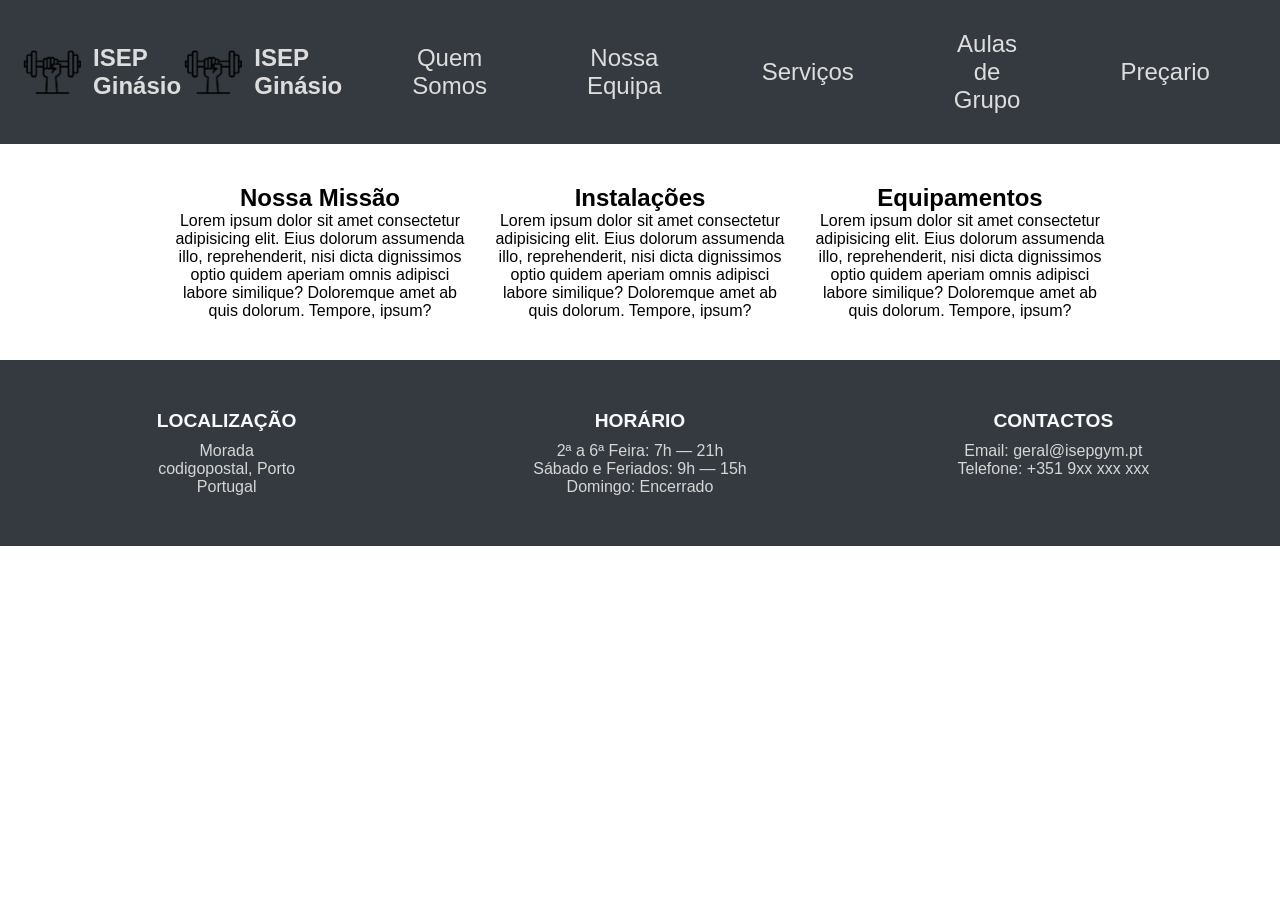
<file: Ficha 01/index.html>
<!DOCTYPE html>
<html lang="en">

<head>
    <meta charset="UTF-8">
    <meta name="viewport" content="width= , initial-scale=1.0">
    <title>ISEP Ginásio</title>

    <!-- favicon -->
    <link rel="shortcut icon" href="assets/images/gym125.png" type="image/png">
    <!-- estilos da página -->
    <link rel="stylesheet" href="assets/css/estilos.css">

</head>

<body>
    <!-- Navegação -->
    <nav class="bng-navbar">
        <!-- Logo e Nome -->
        <div>
            <img src="assets/images/gym255.png" alt="Logo da empresa">
            <h3>ISEP Ginásio</h3>
        </div>
            <!-- Logo e Nome -->
            <div>
                <img src="assets/images/gym255.png" alt="Logo da empresa">
                <h3>ISEP Ginásio</h3>
            </div>
            <!-- Links centrais -->
            <div class="container-navegacao">
                <a href="index.html">Quem Somos</a>
                <a href="equipa.html">Nossa Equipa</a>
                <a href="servicos.html">Serviços</a>
                <a href="aulasgrupo.html">Aulas de Grupo</a>
                <a href="precario.html">Preçario</a>
            </div>
            <!-- Área Cliente -->
            <div class="nav-cliente">
                <a href="login_form.html" target="_blank">Área Restrita</a>
            </div>
        </nav>
        <!-- Seção "Conteudo da pagina" -->
        <!-- Secão Quem Somos -->
<section class="container-texto-generico">
    <article id="quem-somos">
        <h2>Nossa Missão</h2>
        <p>Lorem ipsum dolor sit amet consectetur adipisicing elit. Eius dolorum assumenda illo, reprehenderit, nisi dicta dignissimos optio quidem aperiam omnis adipisci labore similique? Doloremque amet ab quis dolorum. Tempore, ipsum?</p>
    </article>
    <article id="quem-somos">
        <h2>Instalações</h2>
        <p>Lorem ipsum dolor sit amet consectetur adipisicing elit. Eius dolorum assumenda illo, reprehenderit, nisi dicta dignissimos optio quidem aperiam omnis adipisci labore similique? Doloremque amet ab quis dolorum. Tempore, ipsum?</p>
    </article>
    <article id="quem-somos">
        <h2>Equipamentos</h2>
        <p>Lorem ipsum dolor sit amet consectetur adipisicing elit. Eius dolorum assumenda illo, reprehenderit, nisi dicta dignissimos optio quidem aperiam omnis adipisci labore similique? Doloremque amet ab quis dolorum. Tempore, ipsum?</p>
    </article>
</section>
     <!-- Rodapé -->
     <footer class="footer-container">
        <div class="footer-section">
             <strong>LOCALIZAÇÃO</strong>
            <p> Morada <br> codigopostal, Porto <br> Portugal</p>
         </div>
         <div class="footer-section">
             <strong>HORÁRIO</strong>
            <p>2ª a 6ª Feira: 7h — 21h</p>
             <p>Sábado e Feriados: 9h — 15h</p>
            <p>Domingo: Encerrado</p>
        </div>
         <div class="footer-section">
             <strong>CONTACTOS</strong>
            <p>Email: geral@isepgym.pt</p>
            <p>Telefone: +351 9xx xxx xxx</p>
            </div>
     </footer>
</body>

</html>
</file>
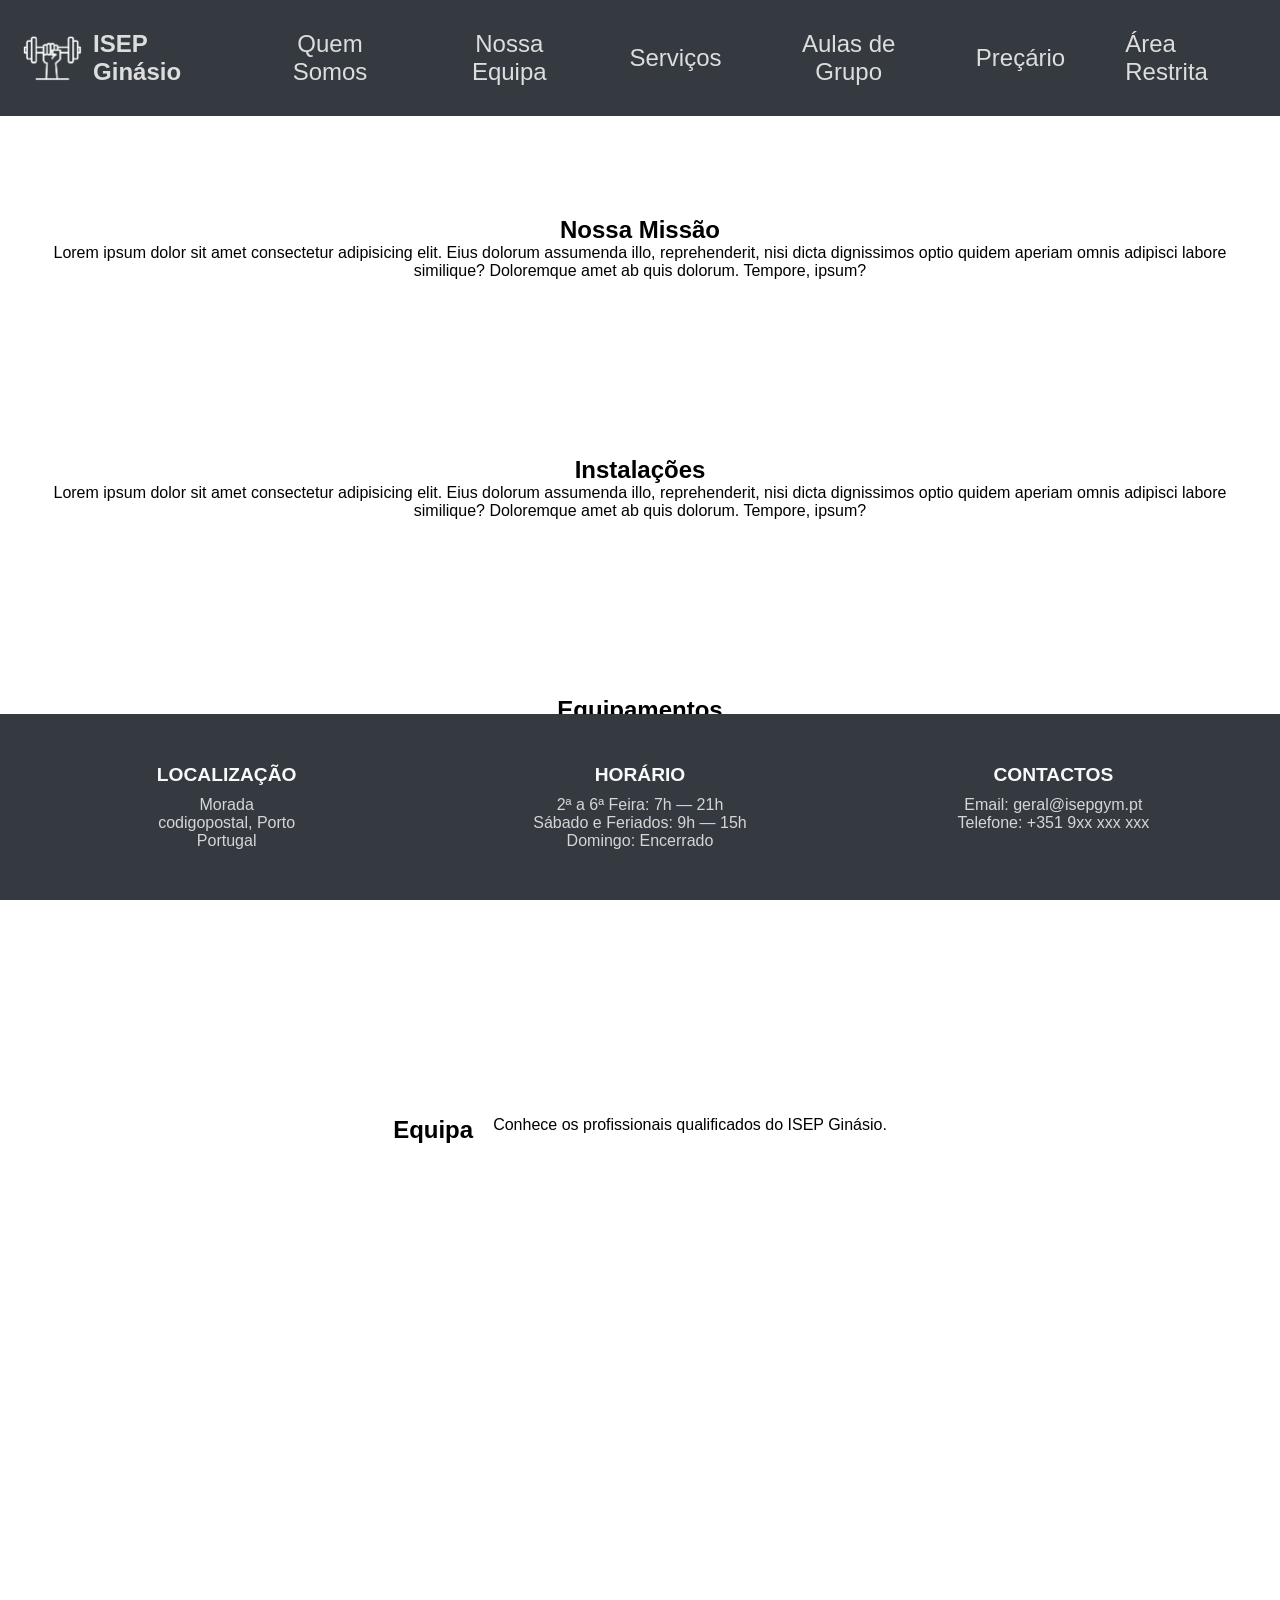
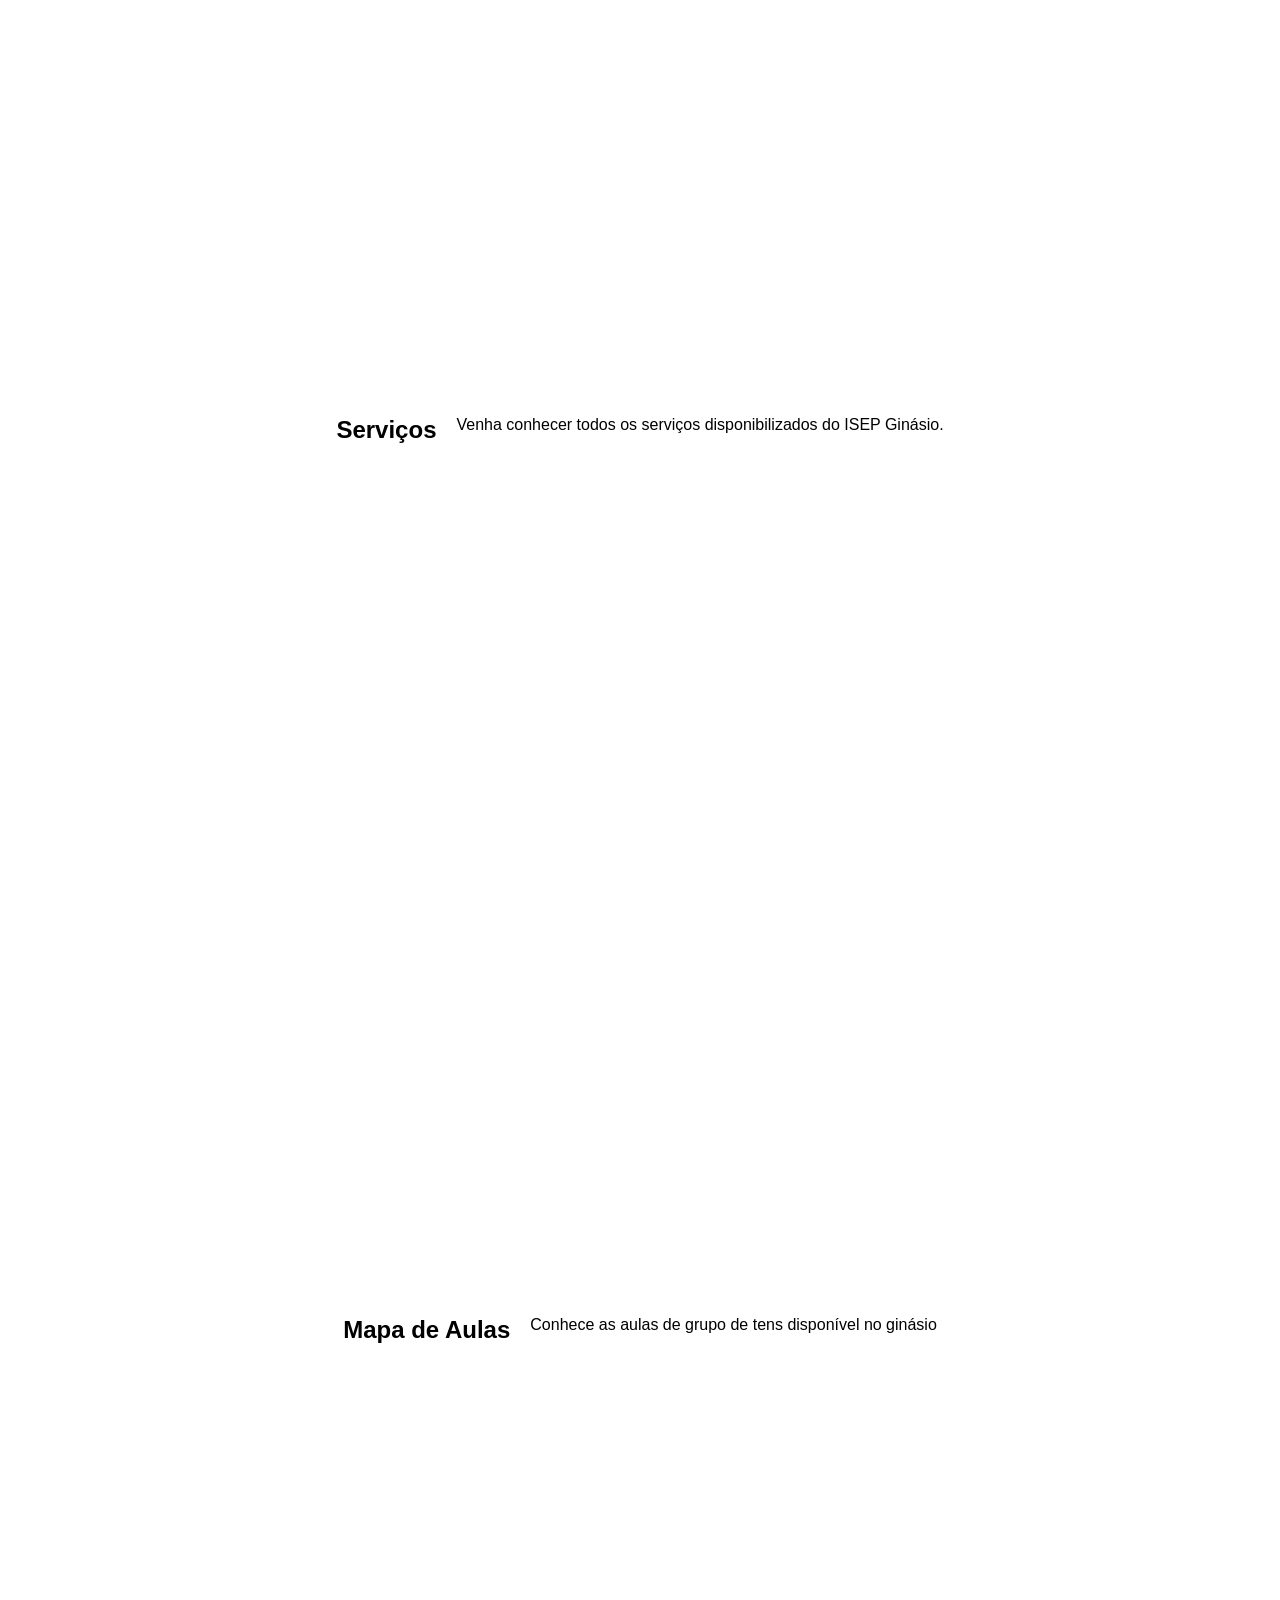
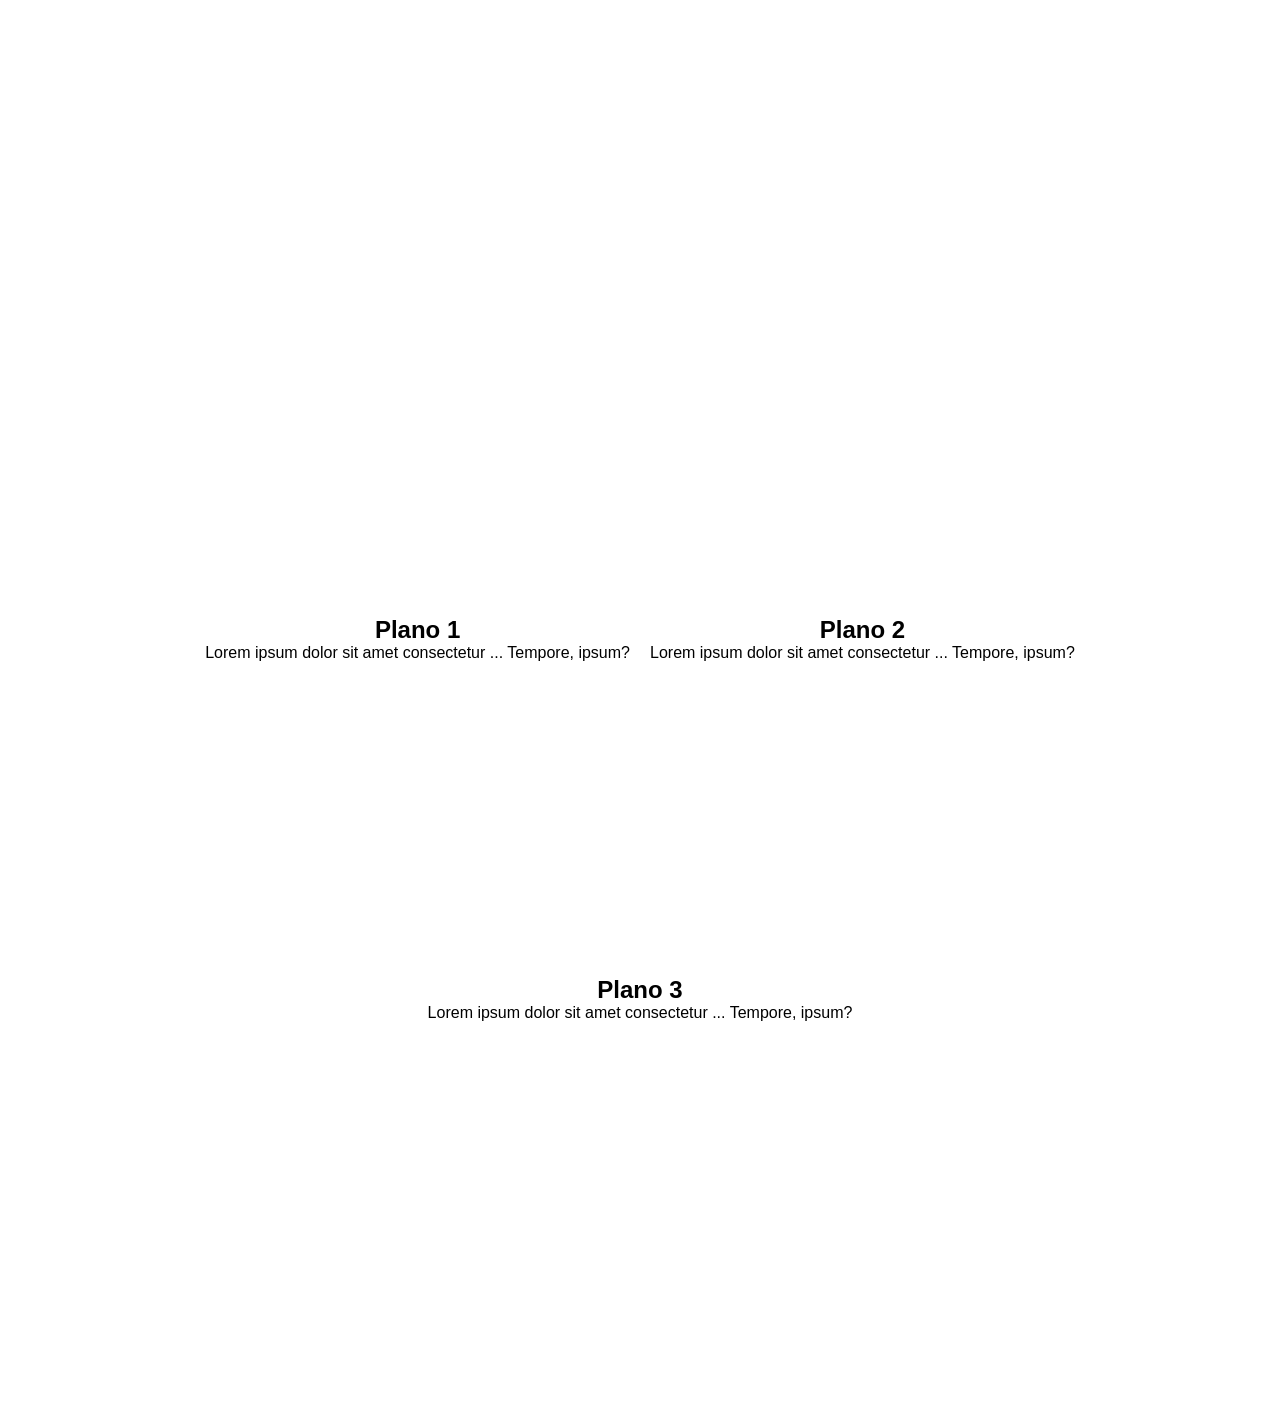
<file: Ficha 02/index.html>
<!DOCTYPE html>
<html lang="en">

<head>
    <meta charset="UTF-8">
    <meta name="viewport" content="width= , initial-scale=1.0">
    <title>ISEP Ginásio</title>

    <!-- favicon -->
    <link rel="shortcut icon" href="assets/images/gym125.png" type="image/png">
    <!-- estilos da página -->
    <link rel="stylesheet" href="assets/css/estilos.css">

</head>

<body>
    <!-- Navegação -->
    <nav class="bng-navbar">
        <!-- Logo e Nome -->
        <div>
            <img src="assets/images/gym255_white.png" alt="Logo da empresa">
            <h3>ISEP Ginásio</h3>
        </div>
        <!-- Links centrais -->
        <div class="container-navegacao">
            <a href="#quem-somos">Quem Somos</a>
            <a href="#nossa-equipa">Nossa Equipa</a>
            <a href="#servicos">Serviços</a>
            <a href="#aula-grupo">Aulas de Grupo</a>
            <a href="#precario">Preçário</a>
        </div>
        <!-- Área Cliente -->
        <div class="nav-cliente">
            <a href="login_form.html" target="_blank">Área Restrita</a>
        </div>
    </nav>
    <!-- Seção "Conteudo da pagina" -->
    <!-- Secão Quem Somos -->
    <section class="container-texto-generico" id="quem-somos">
        <article id="quem-somos">
            <h2>Nossa Missão</h2>
            <p>Lorem ipsum dolor sit amet consectetur adipisicing elit. Eius dolorum assumenda illo, reprehenderit, nisi
                dicta dignissimos optio quidem aperiam omnis adipisci labore similique? Doloremque amet ab quis dolorum.
                Tempore, ipsum?</p>
        </article>
        <article id="quem-somos">
            <h2>Instalações</h2>
            <p>Lorem ipsum dolor sit amet consectetur adipisicing elit. Eius dolorum assumenda illo, reprehenderit, nisi
                dicta dignissimos optio quidem aperiam omnis adipisci labore similique? Doloremque amet ab quis dolorum.
                Tempore, ipsum?</p>
        </article>
        <article id="quem-somos">
            <h2>Equipamentos</h2>
            <p>Lorem ipsum dolor sit amet consectetur adipisicing elit. Eius dolorum assumenda illo, reprehenderit, nisi
                dicta dignissimos optio quidem aperiam omnis adipisci labore similique? Doloremque amet ab quis dolorum.
                Tempore, ipsum?</p>
        </article>
    </section>
    <!-- Seção "Conteudo da pagina - Equipa" -->
<section class="container-texto-generico" id="nossa-equipa">
        <h2>Equipa</h2>
        <p>Conhece os profissionais qualificados do ISEP Ginásio.</p>
</section>
<!-- Seção "Conteudo da pagina - Serviços" -->
    <section class="container-texto-generico" id="servicos">
            <h2>Serviços</h2>
            <p>Venha conhecer todos os serviços disponibilizados do ISEP Ginásio.</p>
    </section>
 <!-- Seção "Conteudo da pagina - Aulas de Grupo" -->
    <section class="container-texto-generico" id="aula-grupo">
            <h2>Mapa de Aulas</h2>
            <p>Conhece as aulas de grupo de tens disponível no ginásio</p>
    </section>
<!-- Seção "Conteudo da pagina - precario" -->
    <section class="container-texto-generico" id="precario">
        <article>
            <h2>Plano 1</h2>
            <p>Lorem ipsum dolor sit amet consectetur ... Tempore, ipsum?</p>
        </article>
        <article>
            <h2>Plano 2</h2>
            <p>Lorem ipsum dolor sit amet consectetur ... Tempore, ipsum?</p>
        </article>
        <article>
            <h2>Plano 3</h2>
            <p>Lorem ipsum dolor sit amet consectetur ... Tempore, ipsum?</p>
        </article>
    </section>

    <!-- Rodapé -->
    <footer class="footer-container">
        <div class="footer-section">
            <strong>LOCALIZAÇÃO</strong>
            <p> Morada <br> codigopostal, Porto <br> Portugal</p>
        </div>
        <div class="footer-section">
            <strong>HORÁRIO</strong>
            <p>2ª a 6ª Feira: 7h — 21h</p>
            <p>Sábado e Feriados: 9h — 15h</p>
            <p>Domingo: Encerrado</p>
        </div>
        <div class="footer-section">
            <strong>CONTACTOS</strong>
            <p>Email: geral@isepgym.pt</p>
            <p>Telefone: +351 9xx xxx xxx</p>
        </div>
    </footer>
</body>

</html>
</file>
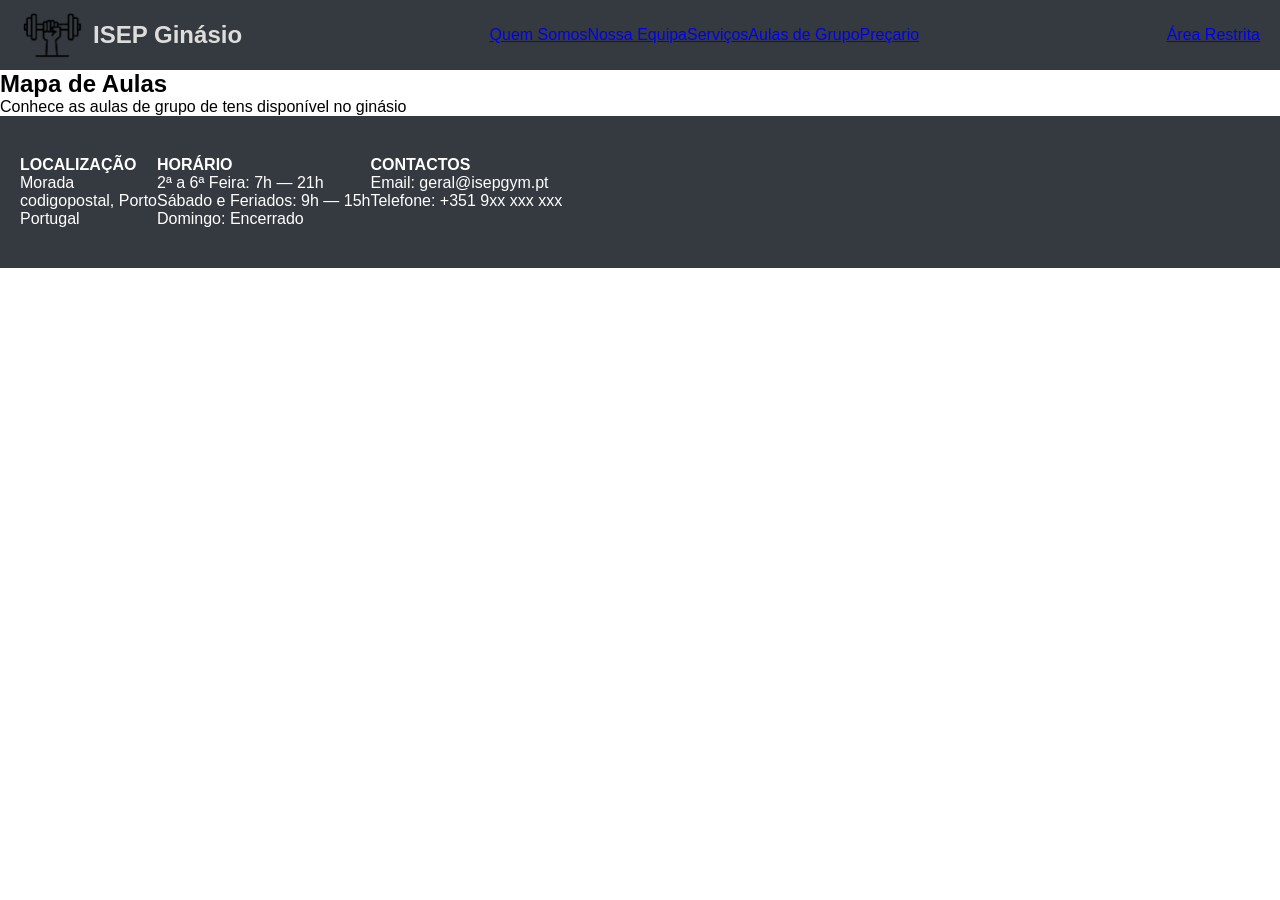
<file: Ficha 01/aulasgrupo.html>
<!DOCTYPE html>
<html lang="en">

<head>
    <meta charset="UTF-8">
    <meta name="viewport" content="width= , initial-scale=1.0">
    <title>ISEP Ginásio</title>

    <!-- favicon -->
    <link rel="shortcut icon" href="assets/images/gym125.png" type="image/png">
    <!-- estilos da página -->
    <link rel="stylesheet" href="assets/css/estilos.css">

</head>

<body>
    <!-- Navegação -->
    <nav class="bng-navbar">
        <!-- Logo e Nome -->
        <div>
            <img src="assets/images/gym255.png" alt="Logo da empresa">
            <h3>ISEP Ginásio</h3>
        </div>
        <!-- Links centrais -->
        <div>
            <a href="index.html">Quem Somos</a>
            <a href="equipa.html">Nossa Equipa</a>
            <a href="servicos.html">Serviços</a>
            <a href="aulasgrupo.html">Aulas de Grupo</a>
            <a href="precario.html">Preçario</a>
        </div>
        <!-- Área Cliente -->
        <div>
            <a href="login_form.html" target="_blank">Área Restrita</a>
        </div>
    </nav>
  
    <!-- Seção "Conteudo da pagina - Aulas de Grupo" -->
    <section>
        <section>
            <h2>Mapa de Aulas</h2>
            <p>Conhece as aulas de grupo de tens disponível no ginásio</p>
        </section>
    </section>
    <!-- Rodapé -->
    <footer class="footer-container">
        <div>
            <strong>LOCALIZAÇÃO</strong>
            <p> Morada <br> codigopostal, Porto <br> Portugal</p>
        </div>
        <div>
            <strong>HORÁRIO</strong>
            <p>2ª a 6ª Feira: 7h — 21h</p>
            <p>Sábado e Feriados: 9h — 15h</p>
            <p>Domingo: Encerrado</p>
        </div>
        <div>
            <strong>CONTACTOS</strong>
            <p>Email: geral@isepgym.pt</p>
            <p>Telefone: +351 9xx xxx xxx</p>
        </div>
    </footer>
</body>

</html>
</file>
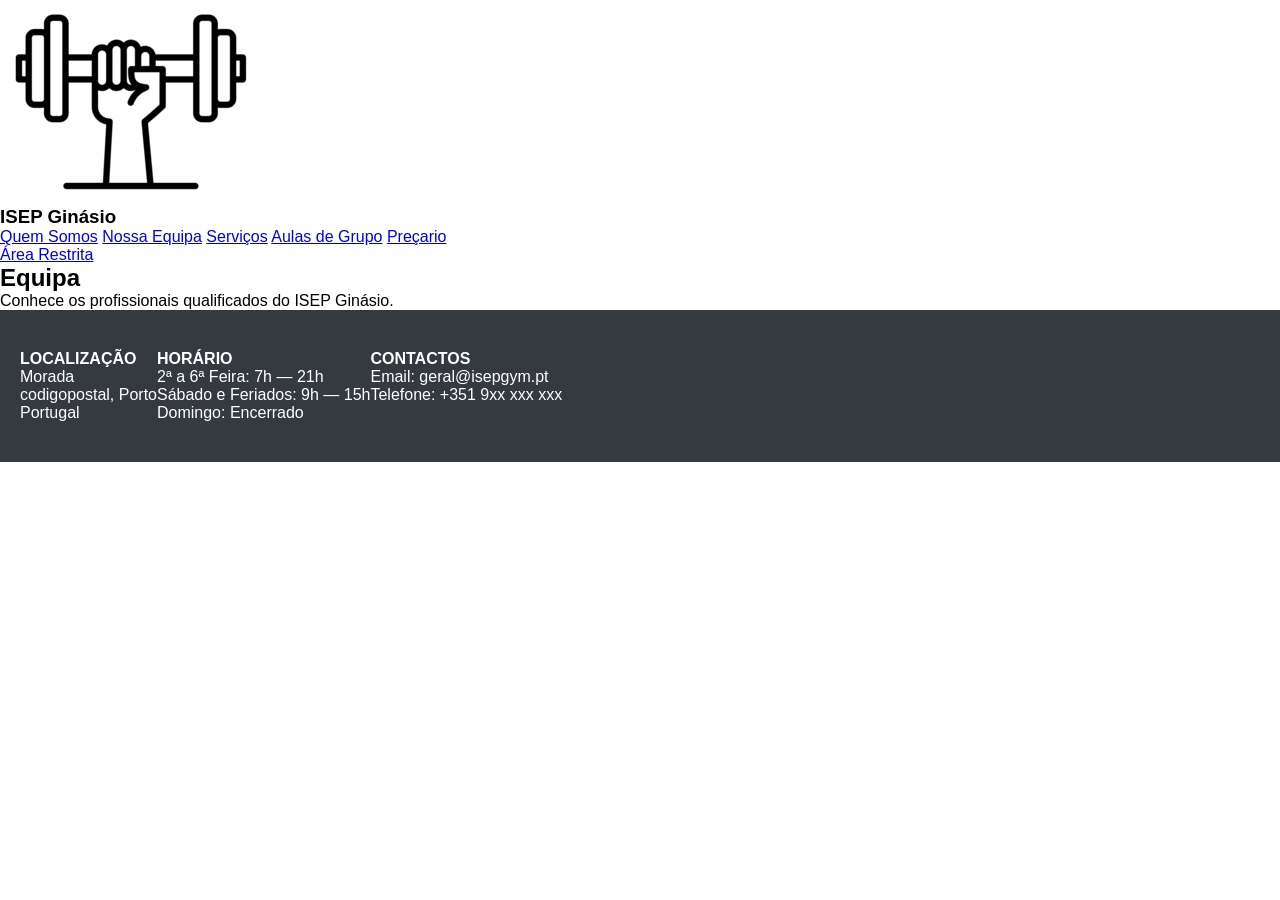
<file: Ficha 01/equipa.html>
<!DOCTYPE html>
<html lang="en">
<head>
    <meta charset="UTF-8">
    <meta name="viewport" content="width= , initial-scale=1.0">
    <title>ISEP Ginásio</title>

    <!-- favicon -->
<link rel="shortcut icon" href="assets/images/gym125.png" type="image/png">
<!-- estilos da página -->
<link rel="stylesheet" href="assets/css/estilos.css">

</head>
<body> 
<!-- Navegação -->
<nav>
<!-- Logo e Nome -->
<div>
    <img src="assets/images/gym255.png" alt="Logo da empresa">
    <h3>ISEP Ginásio</h3>
</div>
<!-- Links centrais -->
<div>
    <a href="index.html">Quem Somos</a>
    <a href="equipa.html">Nossa Equipa</a>
    <a href="servicos.html">Serviços</a>
    <a href="aulasgrupo.html">Aulas de Grupo</a>
    <a href="precario.html">Preçario</a>
</div>
<!-- Área Cliente -->
<div>
    <a href="login_form.html" target="_blank">Área Restrita</a>
</div>
</nav class="bng-navbar">
<!-- Seção "Conteudo da pagina - Equipa" -->
<section>
    <section>
        <h2>Equipa</h2>
        <p>Conhece os profissionais qualificados do ISEP Ginásio.</p>
    </section>
</section>
<!-- Rodapé -->
 <footer class="footer-container">   
    <div>
        <strong>LOCALIZAÇÃO</strong>
        <p> Morada <br> codigopostal, Porto <br> Portugal</p>
    </div>
    <div>
        <strong>HORÁRIO</strong>
        <p>2ª a 6ª Feira: 7h — 21h</p>
        <p>Sábado e Feriados: 9h — 15h</p>
        <p>Domingo: Encerrado</p>
    </div>
    <div>
        <strong>CONTACTOS</strong>
        <p>Email: geral@isepgym.pt</p>
        <p>Telefone: +351 9xx xxx xxx</p>
        </div>
 </footer>
</body>   
</html>
</file>
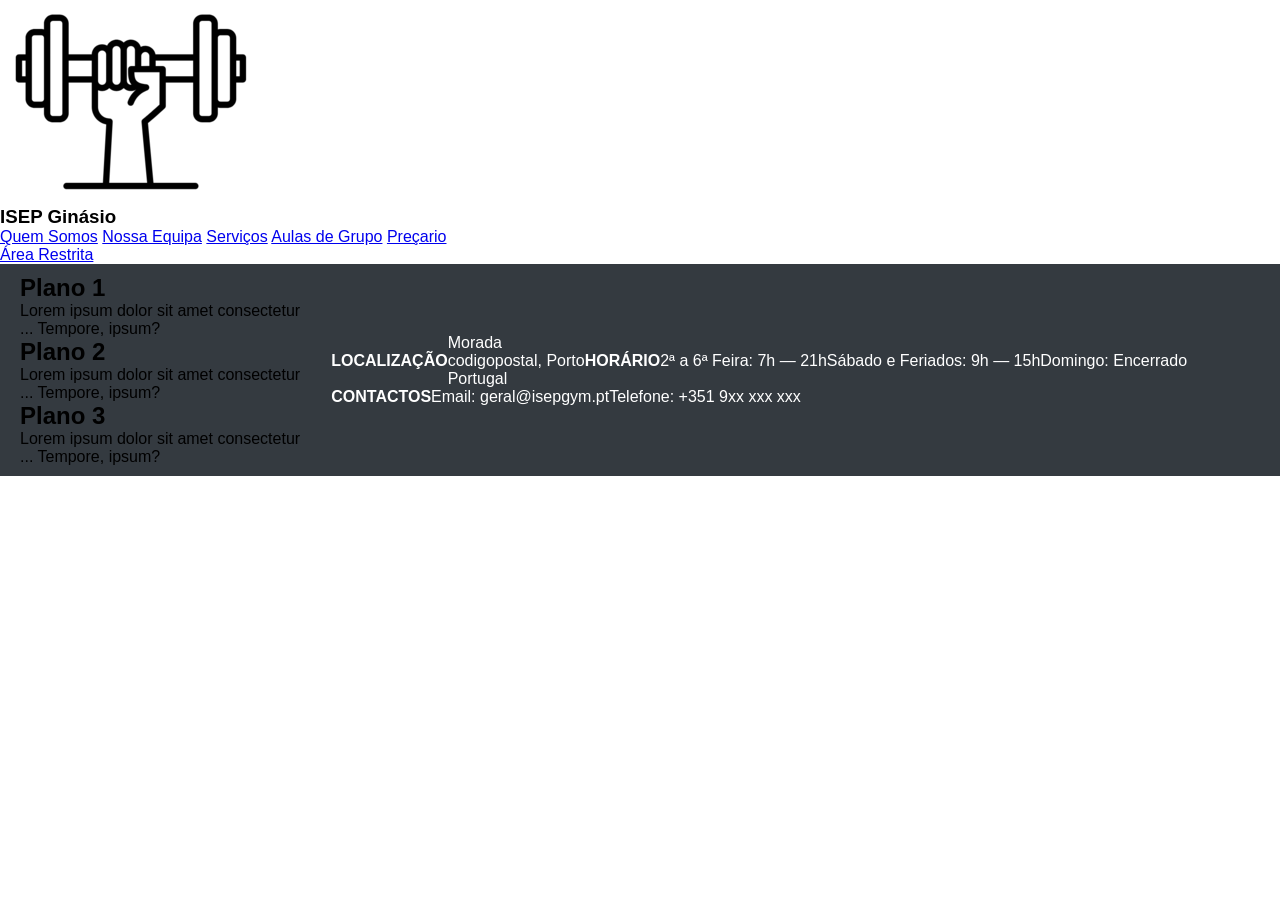
<file: Ficha 01/precario.html>
<!DOCTYPE html>
<html lang="en">

<head>
    <meta charset="UTF-8">
    <meta name="viewport" content="width= , initial-scale=1.0">
    <title>ISEP Ginásio</title>

    <!-- favicon -->
    <link rel="shortcut icon" href="assets/images/gym125.png" type="image/png">
    <!-- estilos da página -->
    <link rel="stylesheet" href="assets/css/estilos.css">

</head>

<body>
    <!-- Navegação -->
    <nav>
        <!-- Logo e Nome -->
        <div>
            <img src="assets/images/gym255.png" alt="Logo da empresa">
            <h3>ISEP Ginásio</h3>
        </div>
        <!-- Links centrais -->
        <div>
            <a href="index.html">Quem Somos</a>
            <a href="equipa.html">Nossa Equipa</a>
            <a href="servicos.html">Serviços</a>
            <a href="aulasgrupo.html">Aulas de Grupo</a>
            <a href="precario.html">Preçario</a>
        </div>
        <!-- Área Cliente -->
        <div>
            <a href="login_form.html" target="_blank">Área Restrita</a>
        </div>
    </nav>
    <nav class="bng-navbar">
    <!-- Seção "Conteudo da pagina - precario" -->
    <section>
        <article>
            <h2>Plano 1</h2>
            <p>Lorem ipsum dolor sit amet consectetur ... Tempore, ipsum?</p>
        </article>
        <article>
            <h2>Plano 2</h2>
            <p>Lorem ipsum dolor sit amet consectetur ... Tempore, ipsum?</p>
        </article>
        <article>
            <h2>Plano 3</h2>
            <p>Lorem ipsum dolor sit amet consectetur ... Tempore, ipsum?</p>
        </article>
    </section>
    <!-- Rodapé -->
    <footer class="footer-container">
        <div>
            <strong>LOCALIZAÇÃO</strong>
            <p> Morada <br> codigopostal, Porto <br> Portugal</p>
        </div>
        <div>
            <strong>HORÁRIO</strong>
            <p>2ª a 6ª Feira: 7h — 21h</p>
            <p>Sábado e Feriados: 9h — 15h</p>
            <p>Domingo: Encerrado</p>
        </div>
        <div>
            <strong>CONTACTOS</strong>
            <p>Email: geral@isepgym.pt</p>
            <p>Telefone: +351 9xx xxx xxx</p>
        </div>
    </footer>
</body>

</html>
</file>
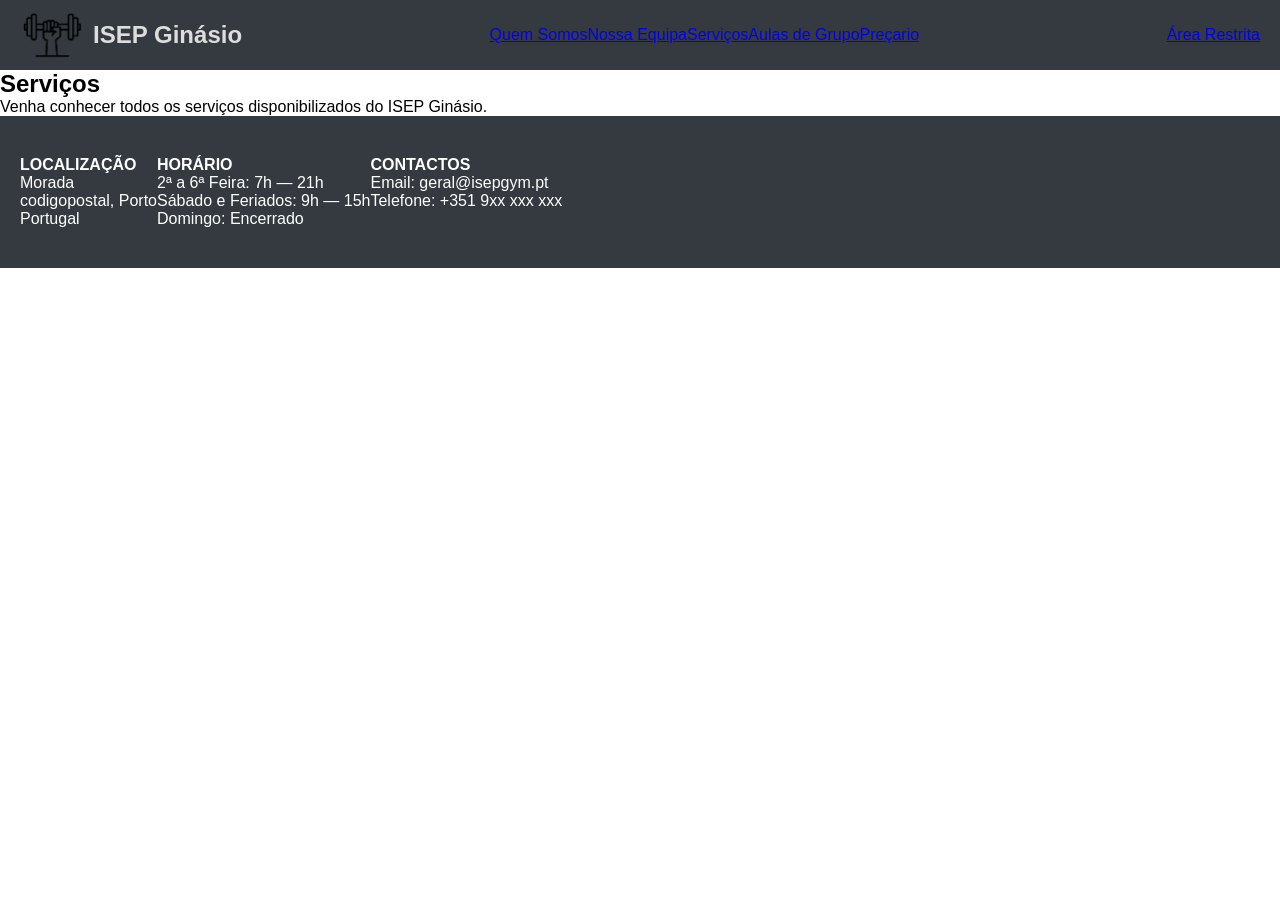
<file: Ficha 01/servicos.html>
<!DOCTYPE html>
<html lang="en">

<head>
    <meta charset="UTF-8">
    <meta name="viewport" content="width= , initial-scale=1.0">
    <title>ISEP Ginásio</title>

    <!-- favicon -->
    <link rel="shortcut icon" href="assets/images/gym125.png" type="image/png">
    <!-- estilos da página -->
    <link rel="stylesheet" href="assets/css/estilos.css">

</head>

<body>
    <!-- Navegação -->
    <nav class="bng-navbar">
        <!-- Logo e Nome -->
        <div>
            <img src="assets/images/gym255.png" alt="Logo da empresa">
            <h3>ISEP Ginásio</h3>
        </div>
        <!-- Links centrais -->
        <div>
            <a href="index.html">Quem Somos</a>
            <a href="equipa.html">Nossa Equipa</a>
            <a href="servicos.html">Serviços</a>
            <a href="aulasgrupo.html">Aulas de Grupo</a>
            <a href="precario.html">Preçario</a>
        </div>
        <!-- Área Cliente -->
        <div>
            <a href="login_form.html" target="_blank">Área Restrita</a>
        </div>
    </nav>
    <!-- Seção "Conteudo da pagina - Serviços" -->
    <section>
        <section>
            <h2>Serviços</h2>
            <p>Venha conhecer todos os serviços disponibilizados do ISEP Ginásio.</p>
        </section>
    </section>
    <!-- Rodapé -->
    <footer class="footer-container">
        <div>
            <strong>LOCALIZAÇÃO</strong>
            <p> Morada <br> codigopostal, Porto <br> Portugal</p>
        </div>
        <div>
            <strong>HORÁRIO</strong>
            <p>2ª a 6ª Feira: 7h — 21h</p>
            <p>Sábado e Feriados: 9h — 15h</p>
            <p>Domingo: Encerrado</p>
        </div>
        <div>
            <strong>CONTACTOS</strong>
            <p>Email: geral@isepgym.pt</p>
            <p>Telefone: +351 9xx xxx xxx</p>
        </div>
    </footer>
</body>

</html>
</file>
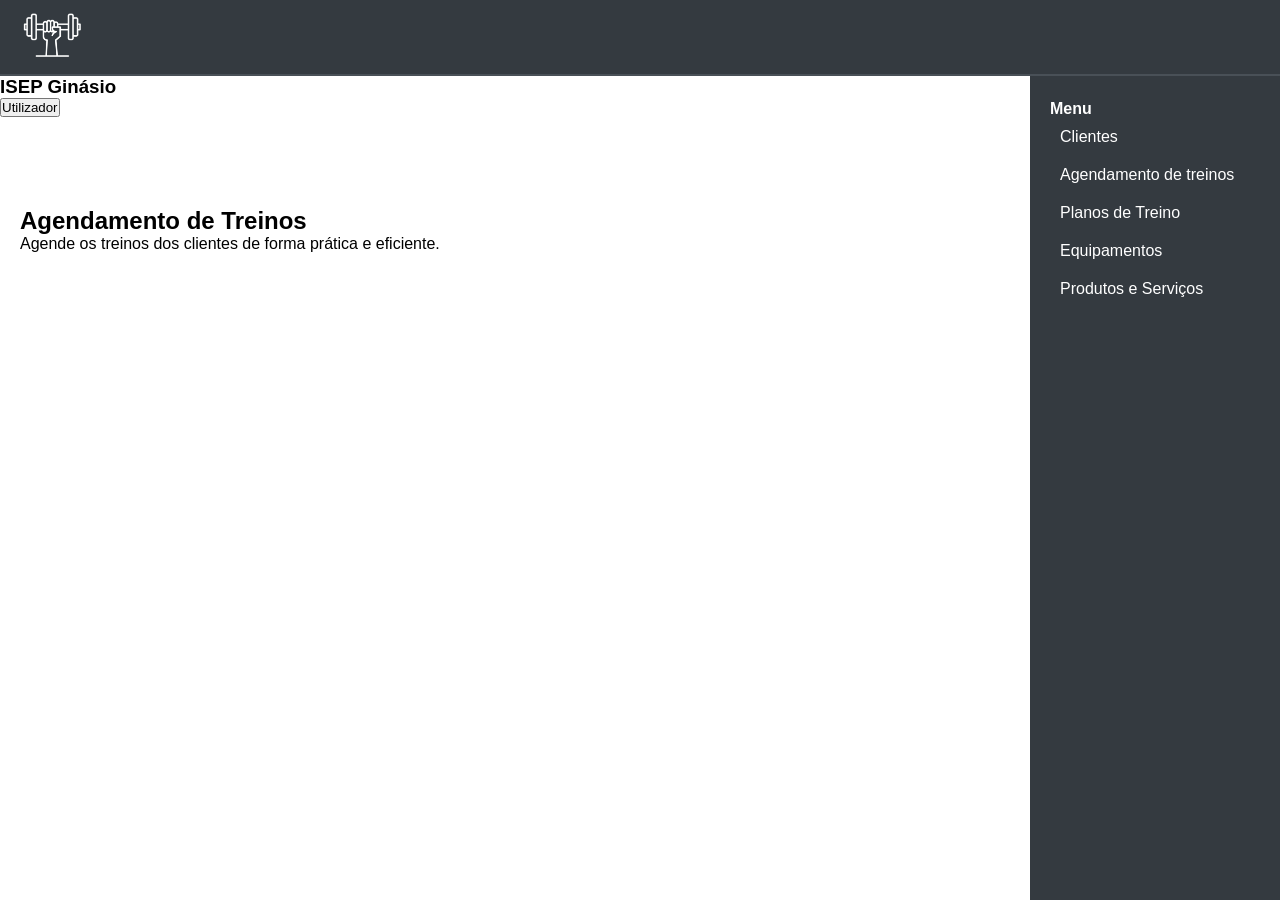
<file: Ficha 03/agendamento.html>
<!DOCTYPE html>
<html lang="pt">

<head>
    <!-- favicon -->
    <link rel="shortcut icon" href="assets/images/gym125.png" type="image/png">
    <!-- folha de estilos CSS -->
    <link rel="stylesheet" href="assets/css/estilos.css">
    <meta charset="UTF-8">
    <meta name="viewport" content="width=device-width, initial-scale=1.0">
    <title>ISEP Ginásio</title>
</head>

<body>
    <!-- Navbar -->
    <header class="bng-navbar-menu">
        <div>
            <!-- Logo e Nome -->
            <a href="area_pessoal.html">
                <img src="assets/images/gym125_white.png" alt="Logo do ISEP Ginásio" height="50">
            </a>
        </div>
        <div>
        </div>
    </header>
    <h3>ISEP Ginásio</h3>
    <button>Utilizador</button>
    <!-- Sidebar -->
    <aside class="sidebar">
        <h4>Menu</h4>
        <nav>
            <a href="clientes.html">Clientes</a>
            <a href="agendamento.html">Agendamento de treinos</a>
            <a href="plano_treino.html">Planos de Treino</a>
            <a href="equipamentos.html">Equipamentos</a>
            <a href="produtos_servicos.html">Produtos e Serviços</a>
        </nav>
    </aside>
    <!-- Conteúdo Principal -->
    <main class="content">
        <section>
            <h2>Agendamento de Treinos</h2>
            <p>Agende os treinos dos clientes de forma prática e eficiente.</p>
        </section>
    </main>

</body>

</html>
</file>
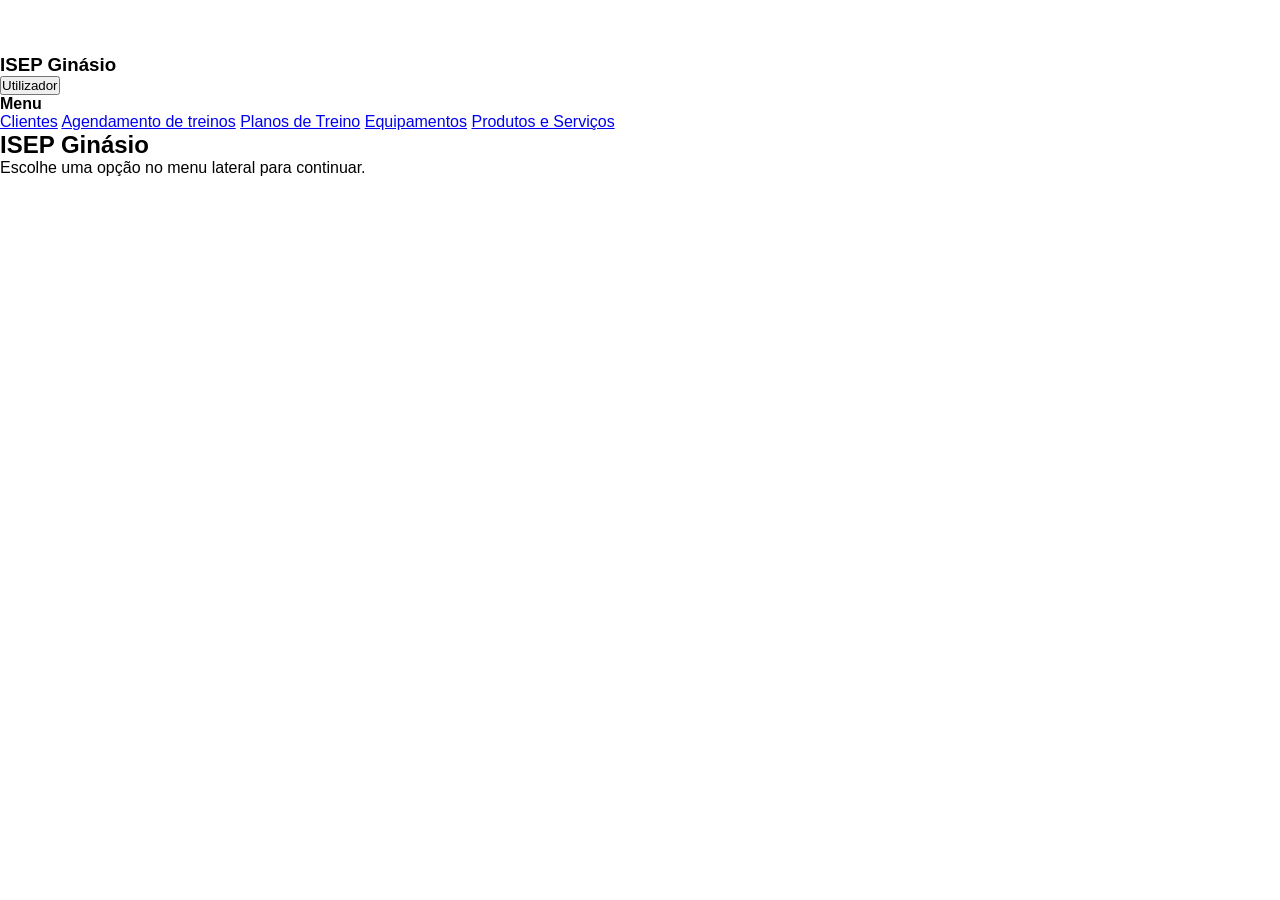
<file: Ficha 03/area_pessoal.html>
<!DOCTYPE html>
<html lang="pt">

<head>
    <!-- favicon -->
    <link rel="shortcut icon" href="assets/images/gym125.png" type="image/png">
    <!-- folha de estilos CSS -->
    <link rel="stylesheet" href="assets/css/estilos.css">
    <meta charset="UTF-8">
    <meta name="viewport" content="width=device-width, initial-scale=1.0">
    <title>ISEP Ginásio</title>
</head>

<body>
    <!-- Navbar -->
    <header>
        <div>
            <!-- Logo e Nome -->
            <a href="area_pessoal.html">
                <img src="assets/images/gym125_white.png" alt="Logo do ISEP Ginásio" height="50">
            </a>
        </div>
        <div>
        </div>
    </header>
    <h3>ISEP Ginásio</h3>
    <button>Utilizador</button>
    <!-- Sidebar -->
    <aside>
        <h4>Menu</h4>
        <nav>
            <a href="clientes.html">Clientes</a>
            <a href="agendamento.html">Agendamento de treinos</a>
            <a href="plano_treino.html">Planos de Treino</a>
            <a href="equipamentos.html">Equipamentos</a>
            <a href="produtos_servicos.html">Produtos e Serviços</a>
        </nav>
    </aside>
    <!-- Conteúdo Principal -->
    <main>
        <section>
            <h2>ISEP Ginásio</h2>
            <p>Escolhe uma opção no menu lateral para continuar.</p>
        </section>
    </main>

</body>

</html>
</file>
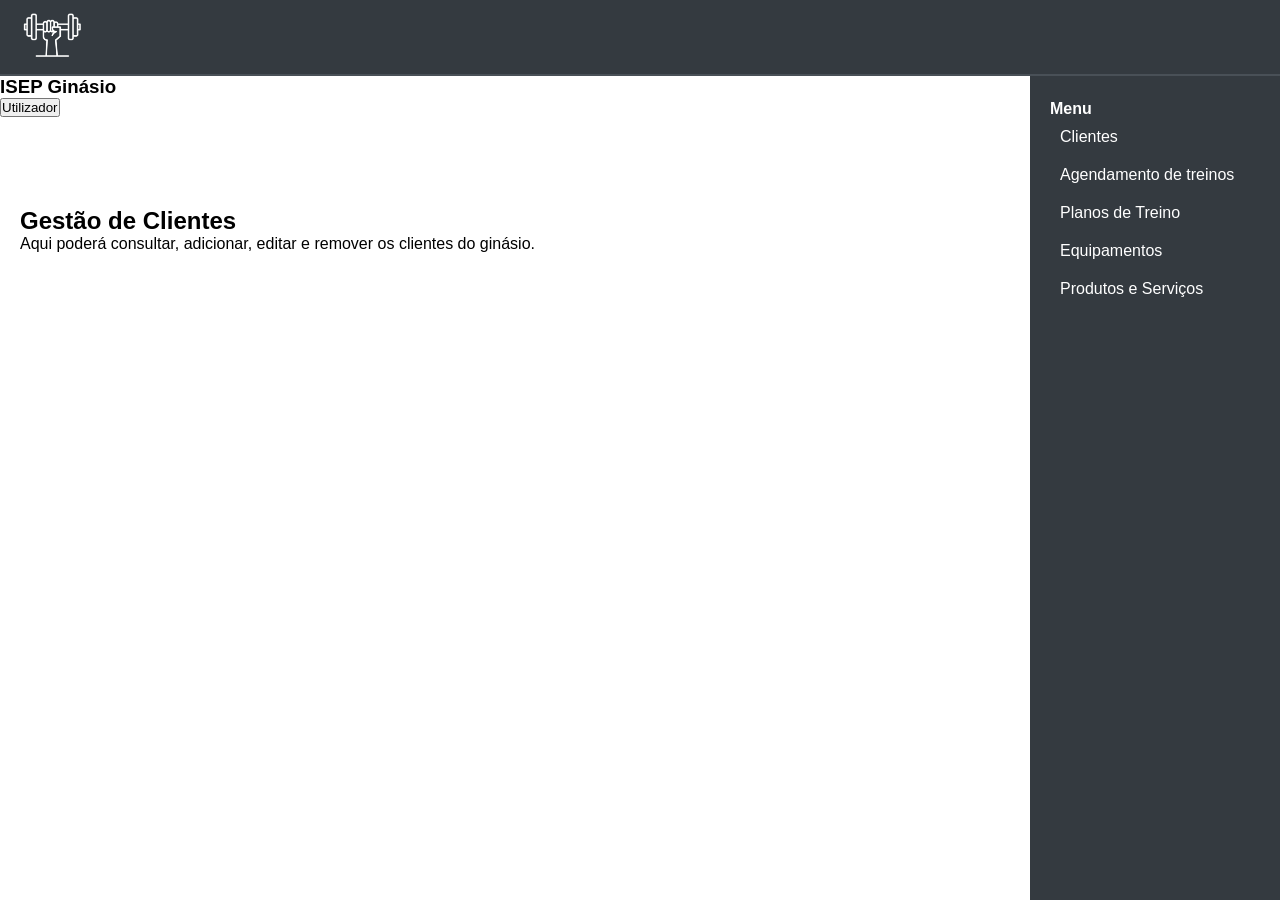
<file: Ficha 03/clientes.html>
<!DOCTYPE html>
<html lang="pt">

<head>
    <!-- favicon -->
    <link rel="shortcut icon" href="assets/images/gym125.png" type="image/png">
    <!-- folha de estilos CSS -->
    <link rel="stylesheet" href="assets/css/estilos.css">
    <meta charset="UTF-8">
    <meta name="viewport" content="width=device-width, initial-scale=1.0">
    <title>ISEP Ginásio</title>
</head>

<body>
    <!-- Navbar -->
    <header class="bng-navbar-menu">
        <div>
            <!-- Logo e Nome -->
            <a href="area_pessoal.html">
                <img src="assets/images/gym125_white.png" alt="Logo do ISEP Ginásio" height="50">
            </a>
        </div>
        <div>
        </div>
    </header>
    <h3>ISEP Ginásio</h3>
    <button>Utilizador</button>
    <!-- Sidebar -->
    <aside class="sidebar">
        <h4>Menu</h4>
        <nav>
            <a href="clientes.html">Clientes</a>
            <a href="agendamento.html">Agendamento de treinos</a>
            <a href="plano_treino.html">Planos de Treino</a>
            <a href="equipamentos.html">Equipamentos</a>
            <a href="produtos_servicos.html">Produtos e Serviços</a>
        </nav>
    </aside>
    <!-- Conteúdo Principal -->
    <main class="content">
        <section>
            <h2>Gestão de Clientes</h2>
            <p>Aqui poderá consultar, adicionar, editar e remover os clientes do ginásio.</p>
        </section>
    </main>
</body>

</html>
</file>
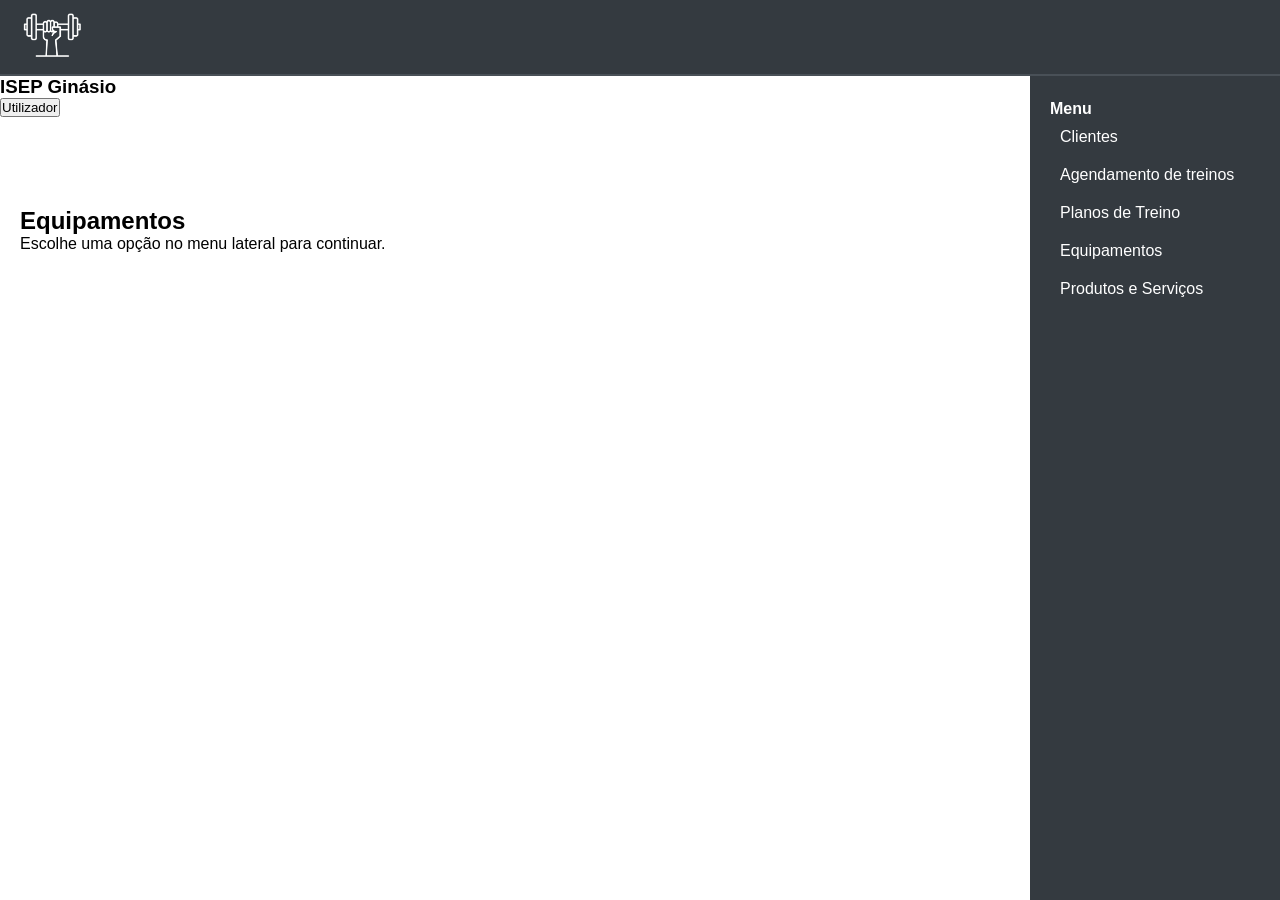
<file: Ficha 03/equipamentos.html>
<!DOCTYPE html>
<html lang="pt">

<head>
    <!-- favicon -->
    <link rel="shortcut icon" href="assets/images/gym125.png" type="image/png">
    <!-- folha de estilos CSS -->
    <link rel="stylesheet" href="assets/css/estilos.css">
    <meta charset="UTF-8">
    <meta name="viewport" content="width=device-width, initial-scale=1.0">
    <title>ISEP Ginásio</title>
</head>

<body>
    <!-- Navbar -->
    <header class="bng-navbar-menu">
        <div>
            <!-- Logo e Nome -->
            <a href="area_pessoal.html">
                <img src="assets/images/gym125_white.png" alt="Logo do ISEP Ginásio" height="50">
            </a>
        </div>
        <div>
        </div>
    </header>
    <h3>ISEP Ginásio</h3>
    <button>Utilizador</button>
    <!-- Sidebar -->
    <aside class="sidebar">
        <h4>Menu</h4>
        <nav>
            <a href="clientes.html">Clientes</a>
            <a href="agendamento.html">Agendamento de treinos</a>
            <a href="plano_treino.html">Planos de Treino</a>
            <a href="equipamentos.html">Equipamentos</a>
            <a href="produtos_servicos.html">Produtos e Serviços</a>
        </nav>
    </aside>
    <!-- Conteúdo Principal -->
    <main class="content">
        <section>
            <h2>Equipamentos</h2>
            <p>Escolhe uma opção no menu lateral para continuar.</p>
        </section>
    </main>

</body>

</html>
</file>
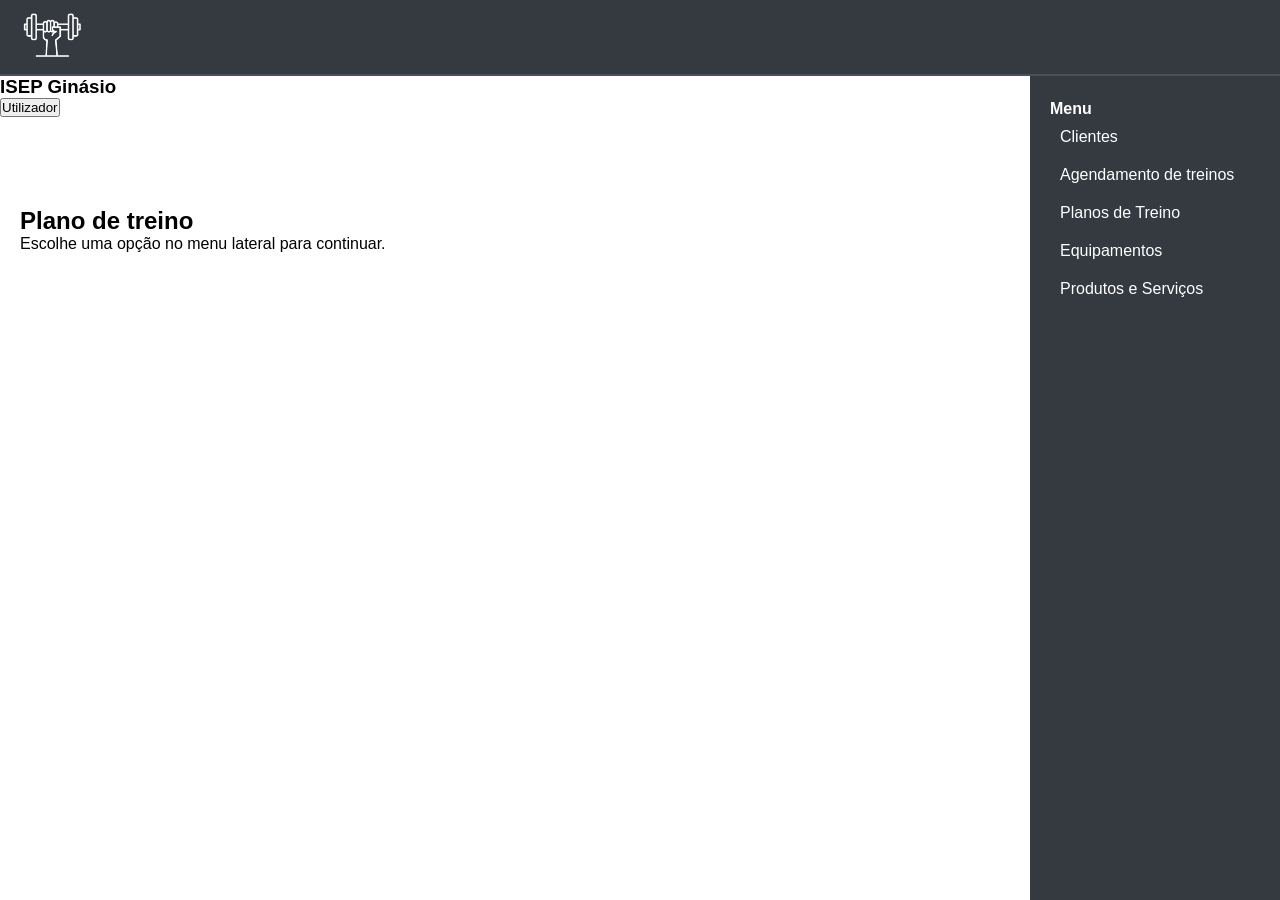
<file: Ficha 03/plano_treino.html>
<!DOCTYPE html>
<html lang="pt">

<head>
    <!-- favicon -->
    <link rel="shortcut icon" href="assets/images/gym125.png" type="image/png">
    <!-- folha de estilos CSS -->
    <link rel="stylesheet" href="assets/css/estilos.css">
    <meta charset="UTF-8">
    <meta name="viewport" content="width=device-width, initial-scale=1.0">
    <title>ISEP Ginásio</title>
</head>

<body>
    <!-- Navbar -->
    <header class="bng-navbar-menu">
        <div>
            <!-- Logo e Nome -->
            <a href="area_pessoal.html">
                <img src="assets/images/gym125_white.png" alt="Logo do ISEP Ginásio" height="50">
            </a>
        </div>
        <div>
        </div>
    </header>
    <h3>ISEP Ginásio</h3>
    <button>Utilizador</button>
    <!-- Sidebar -->
    <aside class="sidebar">
        <h4>Menu</h4>
        <nav>
            <a href="clientes.html">Clientes</a>
            <a href="agendamento.html">Agendamento de treinos</a>
            <a href="plano_treino.html">Planos de Treino</a>
            <a href="equipamentos.html">Equipamentos</a>
            <a href="produtos_servicos.html">Produtos e Serviços</a>
        </nav>
    </aside>
    <!-- Conteúdo Principal -->
    <main class="content">
        <section>
            <h2>Plano de treino</h2>
            <p>Escolhe uma opção no menu lateral para continuar.</p>
        </section>
    </main>

</body>

</html>
</file>
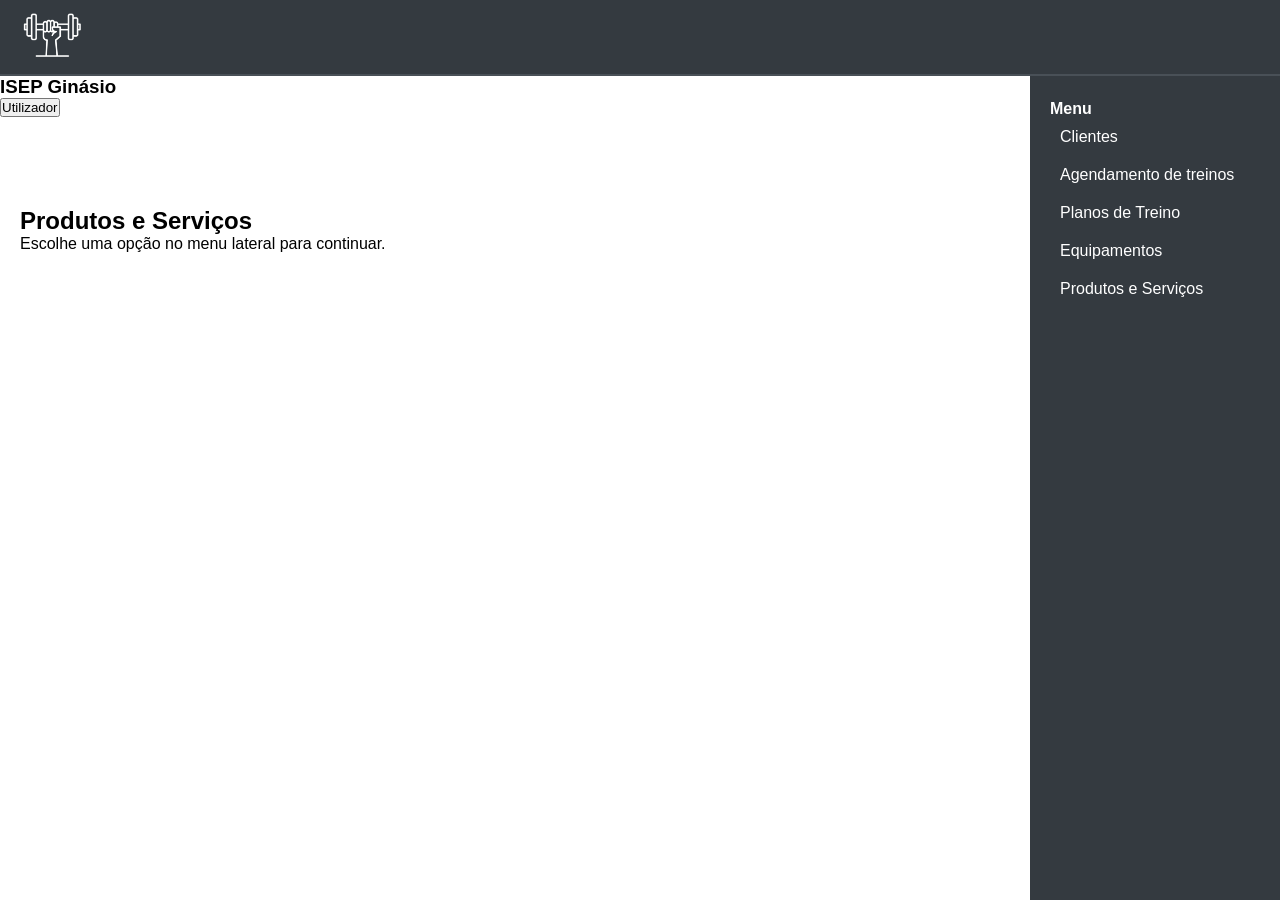
<file: Ficha 03/produtos_servicos.html>
<!DOCTYPE html>
<html lang="pt">

<head>
    <!-- favicon -->
    <link rel="shortcut icon" href="assets/images/gym125.png" type="image/png">
    <!-- folha de estilos CSS -->
    <link rel="stylesheet" href="assets/css/estilos.css">
    <meta charset="UTF-8">
    <meta name="viewport" content="width=device-width, initial-scale=1.0">
    <title>ISEP Ginásio</title>
</head>

<body>
    <!-- Navbar -->
    <header class="bng-navbar-menu">
        <div>
            <!-- Logo e Nome -->
            <a href="area_pessoal.html">
                <img src="assets/images/gym125_white.png" alt="Logo do ISEP Ginásio" height="50">
            </a>
        </div>
        <div>
        </div>
    </header>
    <h3>ISEP Ginásio</h3>
    <button>Utilizador</button>
    <!-- Sidebar -->
    <aside class="sidebar">
        <h4>Menu</h4>
        <nav>
            <a href="clientes.html">Clientes</a>
            <a href="agendamento.html">Agendamento de treinos</a>
            <a href="plano_treino.html">Planos de Treino</a>
            <a href="equipamentos.html">Equipamentos</a>
            <a href="produtos_servicos.html">Produtos e Serviços</a>
        </nav>
    </aside>
    <!-- Conteúdo Principal -->
    <main class="content">
        <section>
            <h2>Produtos e Serviços</h2>
            <p>Escolhe uma opção no menu lateral para continuar.</p>
        </section>
    </main>

</body>

</html>
</file>
<file: Ficha 01/assets/css/estilos.css>
/* Seletor universal: aplica-se a todos os elementos HTML */
* {
    margin: 0;                     /* Remove margens padrão */
    padding: 0;                    /* Remove preenchimentos padrão */
    box-sizing: border-box;        /* Largura/altura incluem a borda */
    font-family: Arial, Helvetica, sans-serif;
}

/* Cor de fundo do site */
body {
    background-color: #ffffff;
}
/* Barra de navegação */
.bng-navbar {
    background-color: #343a40;
    display: flex;                 /* Alinha os elementos em linha */
    align-items: center;           /* Centraliza verticalmente */
    justify-content: space-between;/* Distribui os itens igualmente */
    padding: 10px 20px;            /* Espaçamento interno */
}

.bng-navbar div {
    display: flex;
    align-items: center;
}

.bng-navbar img {
    height: 50px;                  /* Altura do logo */
    margin-right: 10px;            /* Espaço entre o logo e o texto */
}

.bng-navbar h3 {
    font-size: 1.5em;
    color: #dddddd;
}

/* Links centrais da navegação */
.container-navegacao {
    text-align: center;
    padding: 20px;
}

.container-navegacao a {
    font-size: 1.5em;
    margin: 0px 50px;              /* Espaço horizontal entre links */
    text-decoration: none;         /* Remove sublinhado */
    color: #dddddd;
}

.container-navegacao a:hover {
    color: #ffffff;                /* Cor ao passar o rato */
}

/* Botão da Área Cliente */
.nav-cliente a {
    color: #dddddd;
    text-decoration: none;
    font-size: 1.5em;
    padding: 10px;
    border-radius: 5px;
    transition: background 0.3s;   /* Efeito suave na transição */
}

.nav-cliente a:hover {
    background-color: #0056b3;     /* Cor de fundo ao passar o rato */
}

/* Rodapé */
.footer-container {
    display: flex;                 /* Layout flexível */
    background-color: #343a40;
    color: white;
    padding: 40px 20px;
    flex-wrap: wrap;               /* Responsivo */
}

.footer-section {
    flex: 1;                       /* Secções com tamanho igual */
    min-width: 250px;
    padding: 10px;
    text-align: center;
}

.footer-section strong {
    font-size: 1.2rem;
    display: block;
    margin-bottom: 10px;
    color: #f8f9fa;
}

.footer-section p {
    font-size: 1rem;
    color: #d6d6d6;
}

/* Texto genérico (Quem Somos) */
.container-texto-generico {
    display: flex;
    justify-content: center;
    flex-wrap: wrap;
    gap: 20px;
    padding: 40px;
    text-align: center;
}

/* Limita a largura de cada bloco de texto */
.container-texto-generico article {
    max-width: 300px;
}
</file>
<file: Ficha 02/assets/css/estilos.css>
/* Seletor Universal - Remove margens e preenchimentos padrão */
* {
margin: 0; /* Remove margens padrão */
padding: 0; /* Remove preenchimento padrão */
box-sizing: border-box; /* Inclui a borda e o preenchimento no cálculo do tamanho */
font-family: Arial, Helvetica, sans-serif; /* Define a fonte padrão */
}
/* Estilo da barra de navegação principal */
.bng-navbar {
background-color: #343a40; /* Cor de fundo escura */
display: flex; /* Coloca os elementos em linha */
align-items: center; /* Centraliza os itens verticalmente */
justify-content: space-between; /* Espaço entre os blocos */
padding: 10px 20px; /* Espaçamento interno da barra */
position: sticky; /* Fixa a barra no topo ao fazer scroll */
top: 0; /* A barra fica colada ao topo */
}
/* Estilo para os <div> internos da barra de navegação */
.bng-navbar div {
display: flex; align-items: center; /* Coloca os elementos lado a lado */
/* Alinha-os verticalmente ao centro */
}
/* Estilo do logótipo na barra de navegação */
.bng-navbar img {
height: 50px; margin-right: 10px; }
/* Define a altura do logótipo */
/* Espaço entre o logótipo e o texto */
/* Estilo do texto com o nome do ginásio */
.bng-navbar h3 {
font-size: 1.5em; color: #dddddd; }
/* Aumenta o tamanho da letra */
/* Cor do texto em cinza claro */
/* Estilos para os links centrais da navegação */
.container-navegacao {
text-align: center; padding: 20px; /* Centraliza os links */
/* Adiciona espaçamento interno */
}
.container-navegacao a {
font-size: 1.5em; margin: 0px 30px; text-decoration: none; color: #dddddd; /* Aumenta o tamanho da fonte dos links */
/* Espaçamento horizontal entre os links */
/* Remove o sublinhado */
/* Define a cor dos links */
}
.container-navegacao a:hover {
color: #ffffff; }
/* Muda a cor ao passar o mouse */
/* Estilos para o botão da Área Cliente */
.nav-cliente a {
color: #dddddd; /* Cor do texto */
text-decoration: none; /* Remove sublinhado */
font-size: 1.5em; /* Tamanho da fonte */
padding: 10px; /* Espaçamento interno */
border-radius: 5px; /* Bordas arredondadas */
transition: background 0.3s;/* Efeito suave na transição */
}
/* Efeito ao passar o mouse no botão da Área Cliente */
.nav-cliente a:hover {
background-color: #0056b3; /* Cor de fundo ao passar o mouse */
}
/* Estilos para o Rodapé */
.footer-container {
display: flex; /* Ativa o layout flexível */
background-color: #343a40; /* Cor de fundo escura */
color: white; /* Cor do texto */
padding: 40px 20px; /* Espaçamento interno do rodapé */
flex-wrap: wrap; /* Permite que os itens se ajustem em ecrãs pequenos */
position: fixed; /* Fixa o rodapé no fundo da página */
bottom: 0; /* Alinha o rodapé à parte inferior */
left: 0; /* Alinha o rodapé à esquerda */
width: 100%; /* Faz o rodapé ocupar toda a largura da página */
}
.footer-section {
flex: 1; min-width: 250px; padding: 10px; text-align: center; /* Faz com que as secções tenham larguras iguais */
/* Define uma largura mínima para cada secção */
/* Espaçamento interno */
/* Centraliza o conteúdo de cada bloco */
}
.footer-section strong {
font-size: 1.2rem; display: block; margin-bottom: 10px; color: #f8f9fa; /* Tamanho da fonte para os títulos */
/* Ocupa toda a largura disponível */
/* Espaçamento abaixo do título */
/* Cor clara para destaque */
}
.footer-section p {
font-size: 1rem; color: #d6d6d6; /* Tamanho padrão do texto */
/* Cor do texto em cinza claro */
}
/* Texto Genérico */
.container-texto-generico {
display: flex; justify-content: center; flex-wrap: wrap; gap: 20px; padding: 100px 40px; text-align: center; min-height: 100vh; /* Ativa o layout flexível */
/* Centraliza os elementos horizontalmente */
/* Permite quebra de linha em ecrãs menores */
/* Espaço entre os elementos */
/* Espaçamento interno (superior/inferior e laterais) */
/* Centraliza o texto dentro dos artigos */
/* Garante altura mínima de uma janela (ecrã) */
}
</file>
<file: Ficha 03/assets/css/estilos.css>
/* Seletor universal - aplica-se a todos os elementos da página */
* {
margin: 0; /* Remove margens externas padrão */
padding: 0; /* Remove preenchimentos internos padrão */
box-sizing: border-box; /* Inclui bordas e preenchimento no cálculo da largura/altura */
font-family: Arial, Helvetica, sans-serif; /* Define a fonte principal usada no site */
}
.bng-navbar-menu {
background-color: #343a40; /* Cor de fundo escura */
display: flex; /* Organiza os elementos na horizontal */
align-items: center; /* Alinha os elementos verticalmente ao centro */
justify-content: space-between; /* Espaço entre o logótipo e o botão */
padding: 10px 20px; /* Espaçamento interno */
position: sticky; /* Fixa a barra no topo ao fazer scroll */
top: 0; /* Alinha ao topo da janela */
border-bottom: 2px solid #495057; /* Linha inferior */
z-index: 1000; /* Fica acima da sidebar */
}
.bng-navbar-menu div {
display: flex; align-items: center; /* Organização horizontal dos elementos internos */
/* Alinhamento vertical ao centro */
}
.bng-navbar-menu img {
height: 50px; margin-right: 10px; /* Altura do logótipo */
/* Espaço entre o logótipo e o título */
}
.bng-navbar-menu h3 {
font-size: 1.5em; color: #dddddd; /* Tamanho da letra do título */
/* Cor do texto (cinza claro) */
}
/* Estilos para o menu lateral fixo (sidebar) */
.sidebar {
width: 250px; 
height: 100vh; 
background-color: #343a40; 
color: white; 
padding: 100px 20px 20px; 
position: fixed; 
right: 0;
top: 0;
bottom: 0;
/* Largura da barra lateral */
/* Altura total da janela */
/* Fundo escuro */
/* Texto branco */
/* Espaçamento interno */
/* Fixa à esquerda do ecrã */
}
/* Estilos para os links dentro da sidebar */
.sidebar a {
display: flex; align-items: center; color: white; text-decoration: none; padding: 10px; border-radius: 5px; transition: background 0.3s; /* Organização horizontal interna */
/* Alinhamento vertical ao centro */
/* Cor do texto dos links */
/* Remove o sublinhado */
/* Espaçamento interno */
/* Cantos arredondados */
/* Animação ao passar o rato */
}
.sidebar a:hover{
background-color: rgb(57, 86, 179);
}
/* Ajuste do conteúdo para não ficar sob a navbar */
.content {
margin-right: 250px; margin-top: 70px; flex-grow: 1; padding: 20px; /* Afasta o conteúdo da sidebar (largura da sidebar) */
/* Espaço para não ficar por baixo da navbar */
/* Permite que o conteúdo cresça conforme o espaço disponível */
/* Espaçamento interno para melhor leitura */
}
</file>
